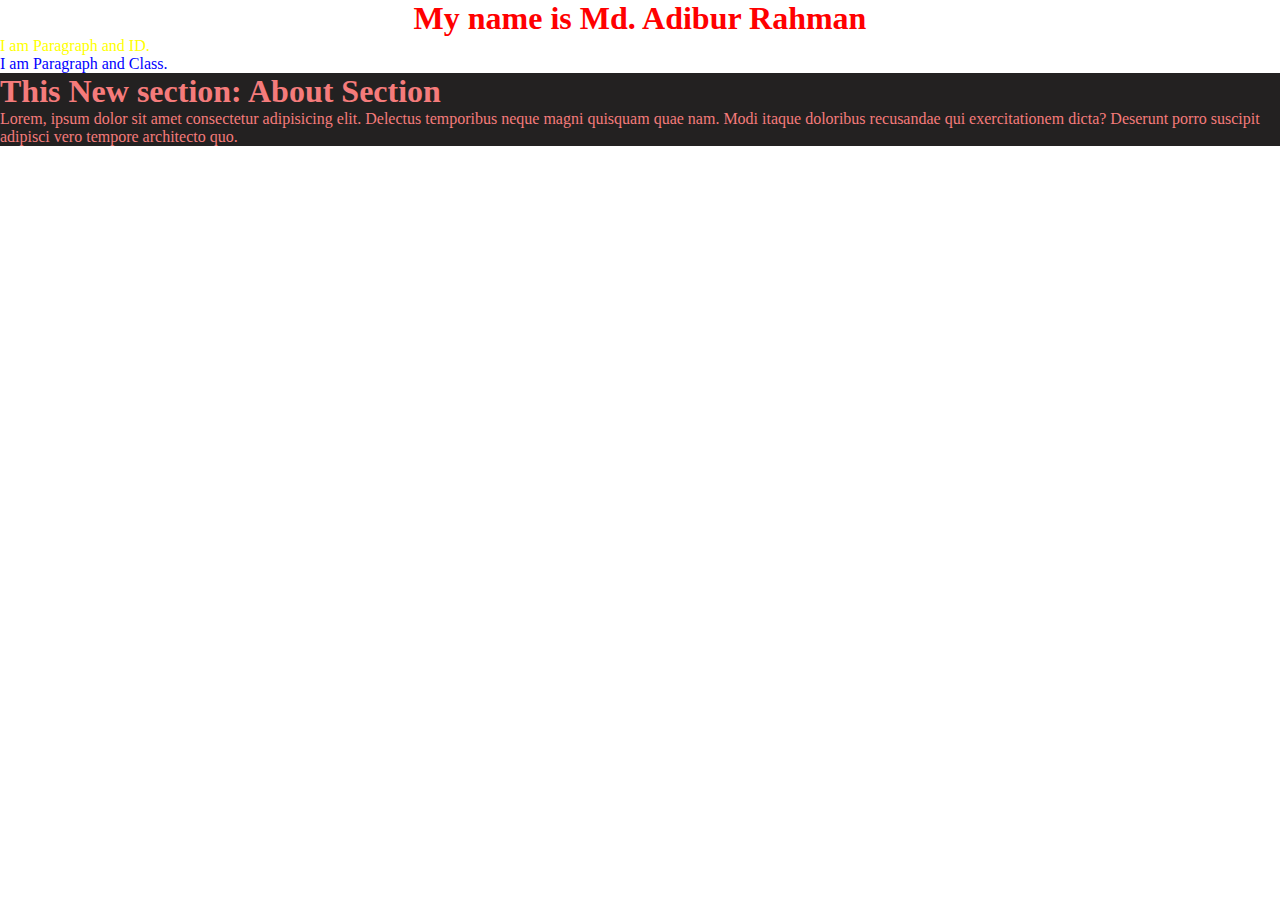
<file: index.html>
<!DOCTYPE html>
<html lang="en">
  <head>
    <meta charset="UTF-8" />
    <meta name="viewport" content="width=device-width, initial-scale=1.0" />
    <title>Basic CSS</title>
    <link rel="stylesheet" href="style.css" />
  </head>
  <body>
    <h1 style="color: red; text-align: center">My name is Md. Adibur Rahman</h1>
    <p id="para">I am Paragraph and ID.</p>
    <p class="cpara">I am Paragraph and Class.</p>
    <div class="container">
      <h1>This New section: About Section</h1>
      <p>
        Lorem, ipsum dolor sit amet consectetur adipisicing elit. Delectus
        temporibus neque magni quisquam quae nam. Modi itaque doloribus
        recusandae qui exercitationem dicta? Deserunt porro suscipit adipisci
        vero tempore architecto quo.
      </p>
    </div>
  </body>
</html>
</file>
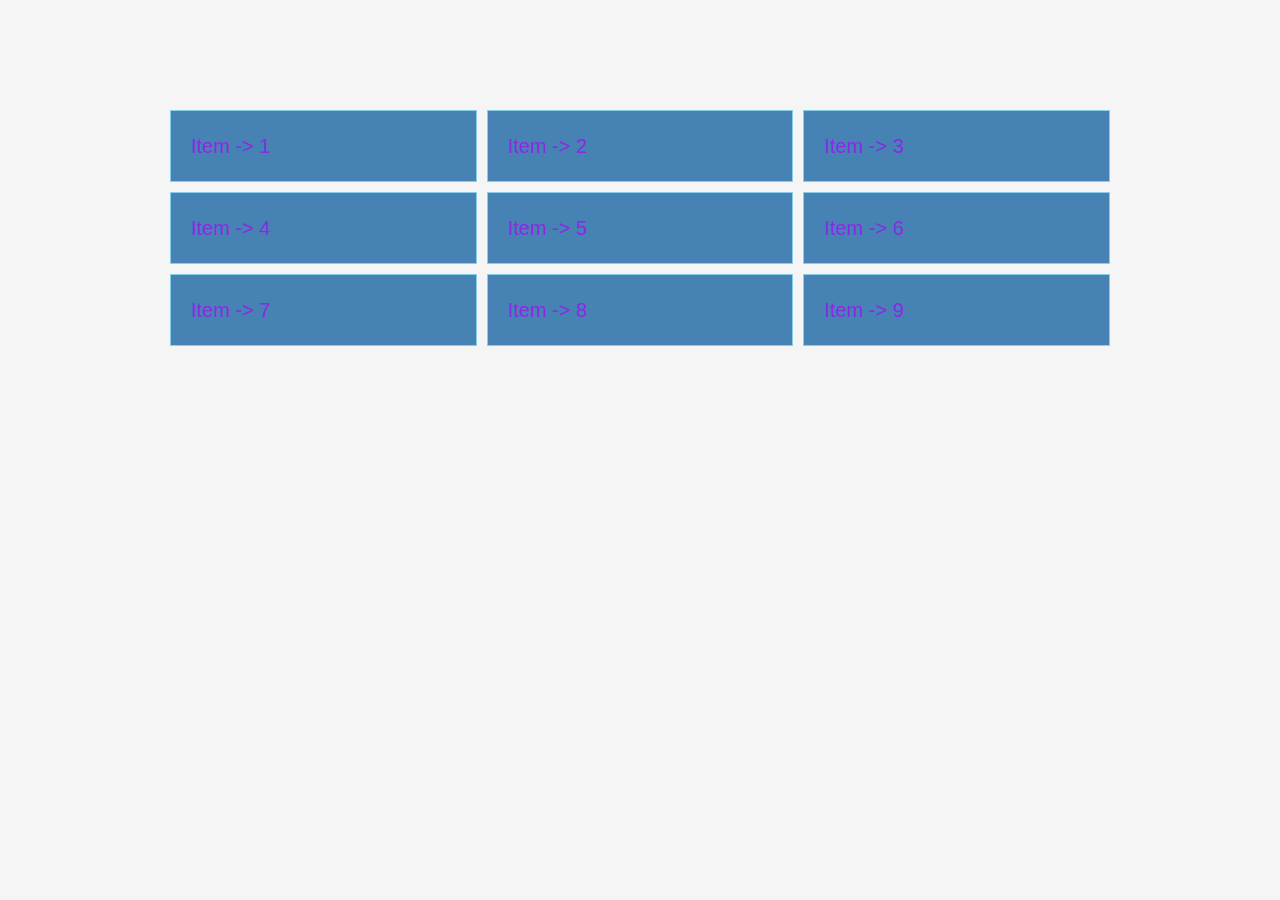
<file: grid-system/index.html>
<!DOCTYPE html>
<html lang="en">
  <head>
    <meta charset="UTF-8" />
    <meta name="viewport" content="width=device-width, initial-scale=1.0" />
    <title>Implementing Grid system | Love the css</title>
    <link rel="stylesheet" href="style.css" />
  </head>
  <body>
    <div class="container">
      <div class="item">Item -> 1</div>
      <div class="item">Item -> 2</div>
      <div class="item">Item -> 3</div>
      <div class="item">Item -> 4</div>
      <div class="item">Item -> 5</div>
      <div class="item">Item -> 6</div>
      <div class="item">Item -> 7</div>
      <div class="item">Item -> 8</div>
      <div class="item">Item -> 9</div>
    </div>
  </body>
</html>
</file>
<file: style.css>
/* Css Selector  */
/* ID Selector */
#para {
  color: yellow;
  text-align: justify;
}

/* Class Selector */
.cpara {
  color: blue;
}

/* Universal Selector */
* {
  margin: 0;
  padding: 0;
}
/* Grouping Selector */
/* h1,
p {
  background-color: pink;
}; */
.container {
  background: #232121;
  color: rgb(245, 123, 123);
}
</file>
<file: grid-system/style.css>
* {
  margin: 0;
  padding: 0;
  box-sizing: border-box;
}
body {
  font-family: "Open Sans", sans-serif;
  font-size: 16px;
  line-height: 1.5;
  color: blueviolet;
  background: whitesmoke;
}
.container {
  max-width: 960px;
  margin: 100px auto;
  padding: 10px;
  display: grid;
  /* grid-template-columns: 1fr 1fr 1fr; */
  grid-template-columns: repeat(3, 1fr);
  /* column-gap: 10px;
  row-gap: 20px; */
  gap: 10px;
  /* grid-auto-rows: 200px; */
  grid-auto-rows: minmax(30px, auto);
}
.item {
  background: steelblue;
  font-size: 20px;
  padding: 20px;
  border: skyblue 1px solid;
}
</file>
